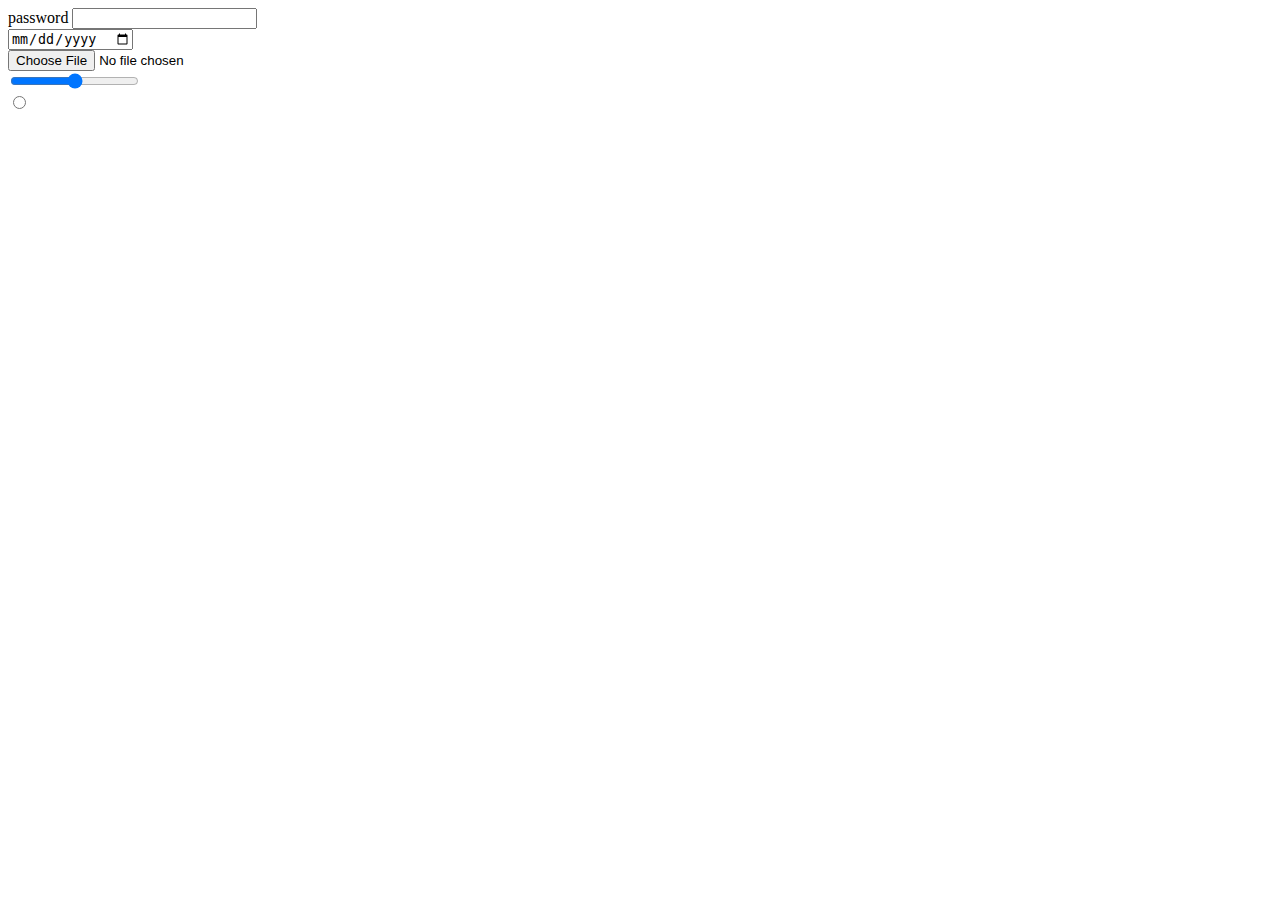
<file: input notes.html>
<!DOCTYPE html>
<html lang="en" dir="ltr">
  <head>
    <meta charset="utf-8">
    <title>form input notes</title>
  </head>
  <body>
    <label for="">password</label>
    <input type="password" name="" value=""><br>
    <input type="date" name="" value=""><br>
    <input type="file" name="pic" value=""accept="gpg"><br>
    <input type="range" name="" value=""><br>
    <input type="radio" name="" value="">
  </body>
</html>
</file>
